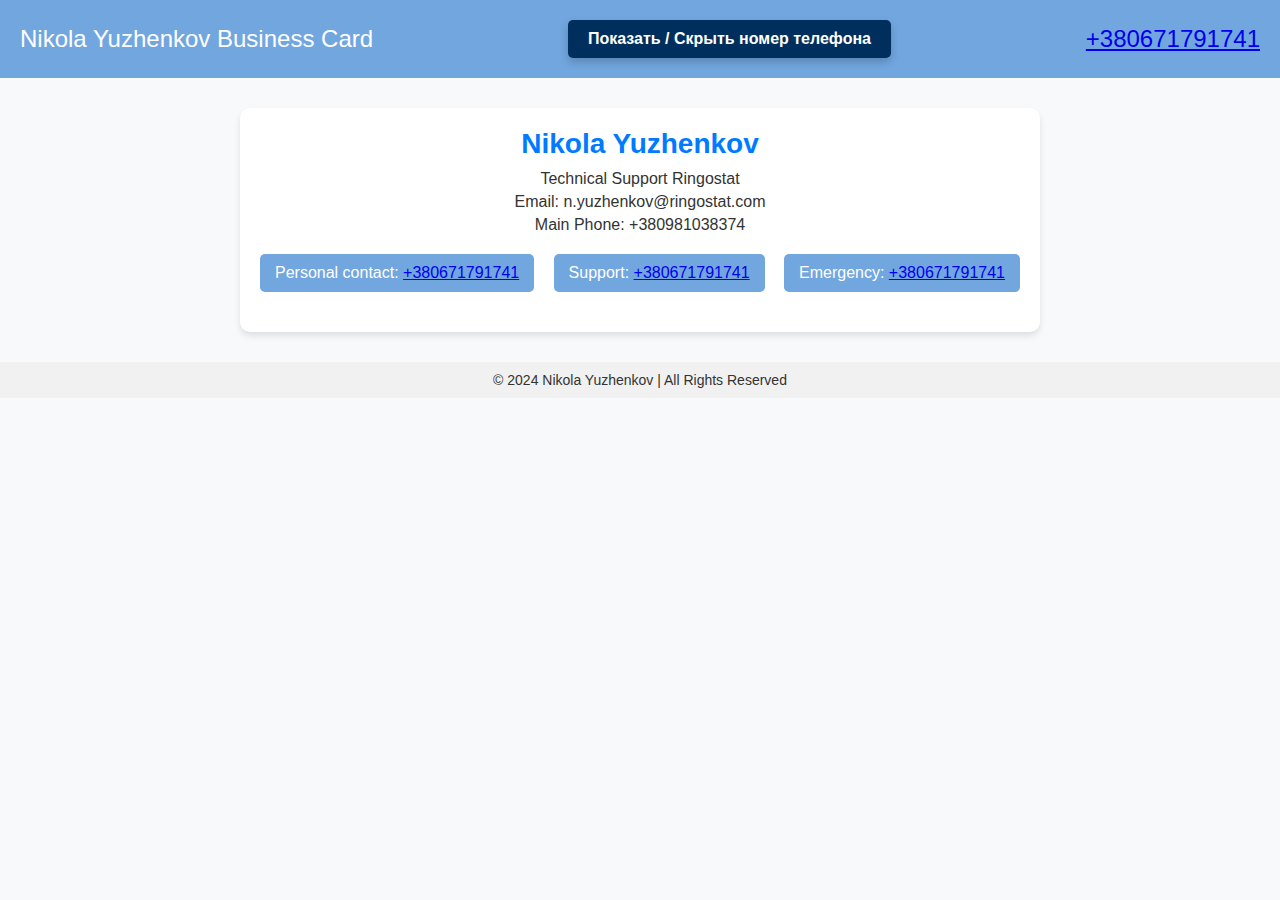
<file: index.html>
<!DOCTYPE html>
<html lang="ru">
<head>
    <meta charset="UTF-8">
    <meta name="viewport" content="width=device-width, initial-scale=1.0">
    <meta http-equiv="X-UA-Compatible" content="IE=edge">
    <title>My Website</title>
    <link rel="stylesheet" href="styles.css"> <!-- Подключение CSS -->
    <!-- Ringostat script  -->
    <script type="text/javascript"> 
        (function (d,s,u,e,p) {
          p=d.getElementsByTagName(s)[0],e=d.createElement(s),e.async=1,e.src=u,p.parentNode.insertBefore(e, p);
        })(document, 'script', 'https://script.ringostat.com/v4/eb/ebb7164d240b5800652b5acb17423dbdbdac1927.js');
        var pw = function() {if (typeof(ringostatAnalytics) === "undefined") {setTimeout(pw,100);} else {ringostatAnalytics.sendHit('pageview');}};
        pw(); 
    </script>
    <!-- Google tag (gtag.js) -->
<script async src="https://www.googletagmanager.com/gtag/js?id=G-K3FJCPTMC9"></script>
<script>
  window.dataLayer = window.dataLayer || [];
  function gtag(){dataLayer.push(arguments);}
  gtag('js', new Date());

  gtag('config', 'G-K3FJCPTMC9');
</script>
    
</head>
<body>
    <header>
        <div class="header-title">Nikola Yuzhenkov Business Card</div>
        <div class="header-phone">
             <span id="phone" class="phone-number"> <a href="tel:+380671791741"> +380671791741</a></span>
            <button class="custom-button" onclick="togglePhoneNumber()">Показать / Скрыть номер телефона</button>
        </div>
        <div>
            <span>
              <a href="tel:+380671791741">+380671791741</a> <!--Раздел для CALLME -->
            </span>
          </div>
          
    </header>
    

    <div class="container">
        <div class="content">
            <h1>Nikola Yuzhenkov</h1>
            <p>Technical Support Ringostat</p>
            <p>Email: n.yuzhenkov@ringostat.com</p>
            <p class="number">Main Phone: +380981038374</p>

            <div class="phone-section">
                <div>Personal contact: <a href="tel:+380671791741">+380671791741</a></div> 
                <div>Support: <a href="tel:+380671791741">+380671791741</a></div>
                <div>Emergency: <a href="tel:+380671791741">+380671791741</a></div>
            </div>
        </div>
    </div>

    <footer>
        &copy; 2024 Nikola Yuzhenkov | All Rights Reserved
    </footer>

    <!-- JavaScript для показа номера -->
    <script>
        function togglePhoneNumber() {
            var phoneElement = document.getElementById('phone');
            if (phoneElement.style.display === 'inline') {
                phoneElement.style.display = 'none'; // Скрыть номер
            } else {
                phoneElement.style.display = 'inline'; // Показать номер
            }
        }
    </script>
    
</body>
</html>
</file>
<file: styles.css>
/* Общие стили */
* {
    margin: 0;
    padding: 0;
    box-sizing: border-box;
}

body {
    font-family: Arial, sans-serif;
    background-color: #f8f9fa;
    color: #333;
}

/* Стили хедера */
header {
    display: flex;
    justify-content: space-between;
    align-items: center;
    background-color: #72a6df;
    color: white;
    padding: 20px;
    font-size: 24px;
}

.header-phone {
    display: flex;
    align-items: center;
    gap: 20px;
}

.header-phone .phone-number {
    display: none; /* Скрыть номер телефона по умолчанию */
    color: white;
    font-size: 18px;
    text-decoration: underline;
}

/* Стили кнопки */ 
.custom-button {
    background-color: #002F5D; /* Темно-синий цвет кнопки */
    color: white; /* Белый текст */
    border: none;
    border-radius: 5px; /* Скругленные края */
    padding: 10px 20px; /* Отступы */
    font-size: 16px;
    font-weight: bold;
    cursor: pointer;
    box-shadow: 0 4px 8px rgba(0, 0, 0, 0.2); /* Тень */
    transition: transform 0.2s ease, box-shadow 0.2s ease;
}
/* Стили кнопки */

.custom-button:hover {
    transform: translateY(-2px); /* Легкое поднятие при наведении */
    box-shadow: 0 6px 12px rgba(0, 0, 0, 0.3); /* Изменение тени при наведении */
}

.custom-button:active {
    transform: translateY(1px); /* Легкое нажатие */
    box-shadow: 0 3px 6px rgba(0, 0, 0, 0.2); /* Изменение тени при нажатии */
}

/* Остальные стили остаются прежними */
.container {
    max-width: 800px;
    margin: 30px auto;
    background: #fff;
    border-radius: 10px;
    box-shadow: 0 4px 6px rgba(0, 0, 0, 0.1);
    overflow: hidden;
}

.content {
    padding: 20px;
    text-align: center;
}

.content h1 {
    margin-bottom: 10px;
    font-size: 28px;
    color: #007BFF;
}

.content p {
    margin: 5px 0;
    font-size: 16px;
}

footer {
    background-color: #f1f1f1;
    color: #333;
    text-align: center;
    padding: 10px 0;
    font-size: 14px;
}

.phone-section {
    display: flex;
    justify-content: space-between;
    margin: 20px 0;
    
}

.phone-section div {
    background-color: #72a6df;
    color: white;
    padding: 10px 15px;
    border-radius: 5px;
    font-size: 16px;
}
</file>
